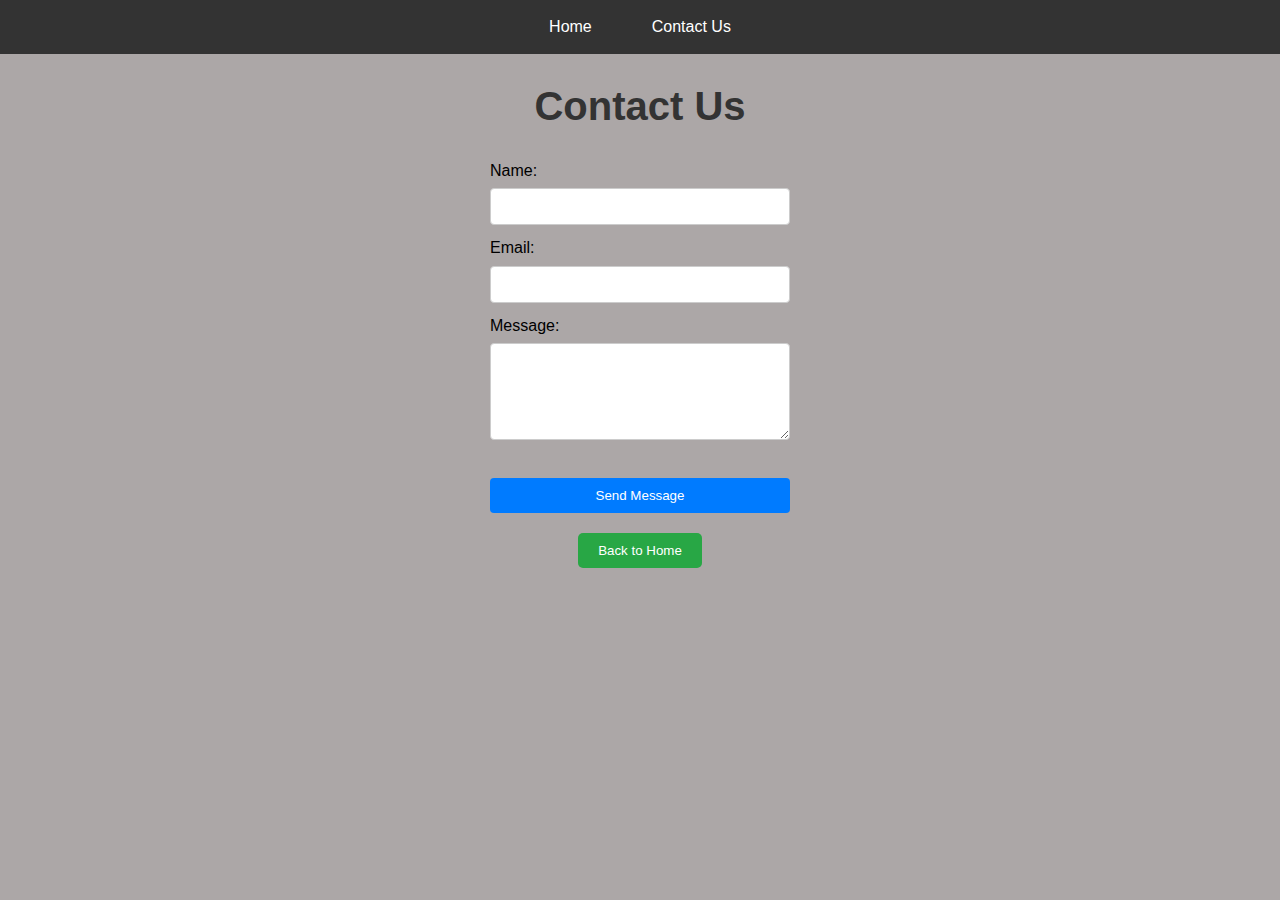
<file: contact.html>
<!DOCTYPE html>
<html lang="en">
<head>
    <meta charset="UTF-8">
    <meta name="viewport" content="width=device-width, initial-scale=1.0">
    <title>Contact Us</title>
    <link rel="stylesheet" href="style.css">
</head>
<body>
    <nav>
        <ul>
            <li><a href="index.html">Home</a></li>
            <li><a href="contact.html">Contact Us</a></li>
        </ul>
    </nav>    
    <div class="container">
        <h1>Contact Us</h1>
        <form class="contact-form">
            <label for="name">Name:</label>
            <input type="text" id="name" name="name" required>

            <label for="email">Email:</label>
            <input type="email" id="email" name="email" required>

            <label for="message">Message:</label>
            <textarea id="message" name="message" rows="5" required></textarea>

            <button type="submit">Send Message</button>
        </form>
        <button onclick="goBack()">Back to Home</button>
    </div>
    <script src="script.js"></script>

</body>
</html>
</file>
<file: style.css>
/* General styles for the whole website */
* {
    box-sizing: border-box;
    margin: 0;
    padding: 0;
}

body {
    font-family: Arial, sans-serif;
    background-color: #aca7a7;
    margin: 0;
    padding: 0;
    line-height: 1.6;
}

/* Container class to center content */
.container {
    width: 80%;
    margin: 20px auto;
    text-align: center;
}

/* Heading styles */
h1 {
    font-size: 2.5em;
    color: #333;
    margin-bottom: 20px;
}

/* Navigation Bar */
nav ul {
    list-style-type: none;
    background-color: #333;
    padding: 0;
    margin: 0;
    display: flex;
    justify-content: center;
    gap: 20px;
}

nav ul li {
    display: inline;
}

nav ul li a {
    color: white;
    text-decoration: none;
    padding: 14px 20px;
    display: block;
}

nav ul li a:hover {
    background-color: #555;
}

/* Styles for the section containing the cards */
.section {
    display: flex;
    flex-wrap: wrap; /* Allows cards to wrap to the next line if they don't fit */
    justify-content: space-between; /* Distributes space between cards */
    gap: 20px; /* Space between cards */
}

/* Styles for each card */
.card {
    background-color: white;
    padding: 20px;
    border-radius: 5px;
    box-shadow: 0px 0px 10px rgba(0, 0, 0, 0.1);
    cursor: pointer;
    width: 30%; /* Adjust width to fit desired layout */
    box-sizing: border-box; /* Includes padding and border in the element's total width and height */
}

.card:hover {
    transform: scale(1.02);
}

.card .image {
    width: 100%;
    display: flex;
    justify-content: center;
}

.card .info {
    margin-top: 10px;
}

/* Button styles */
button {
    background-color: #28a745;
    color: white;
    padding: 10px 20px;
    border: none;
    border-radius: 5px;
    cursor: pointer;
    margin-top: 20px;
}

button:hover {
    background-color: #218838;
}

/* Contact form styles */
.contact-form {
    width: 300px;
    margin: 0 auto;
    text-align: left;
}

.contact-form label {
    display: block;
    margin-bottom: 5px;
}

.contact-form input, .contact-form textarea {
    width: 100%;
    padding: 10px;
    margin-bottom: 10px;
    border: 1px solid #ccc;
    border-radius: 4px;
}

.contact-form button {
    width: 100%;
    padding: 10px;
    background-color: #007bff;
    color: white;
    border: none;
    border-radius: 4px;
    cursor: pointer;
}

.contact-form button:hover {
    background-color: #0056b3;
}

/* Responsive design for mobile */
@media screen and (max-width: 768px) {
    .section {
        flex-direction: column;
        align-items: center;
    }

    .card {
        width: 90%; /* Adjust width to fit smaller screens */
    }
}

.card .image img {
    width: 150%;
    height: auto;
    display: block;
}
</file>
